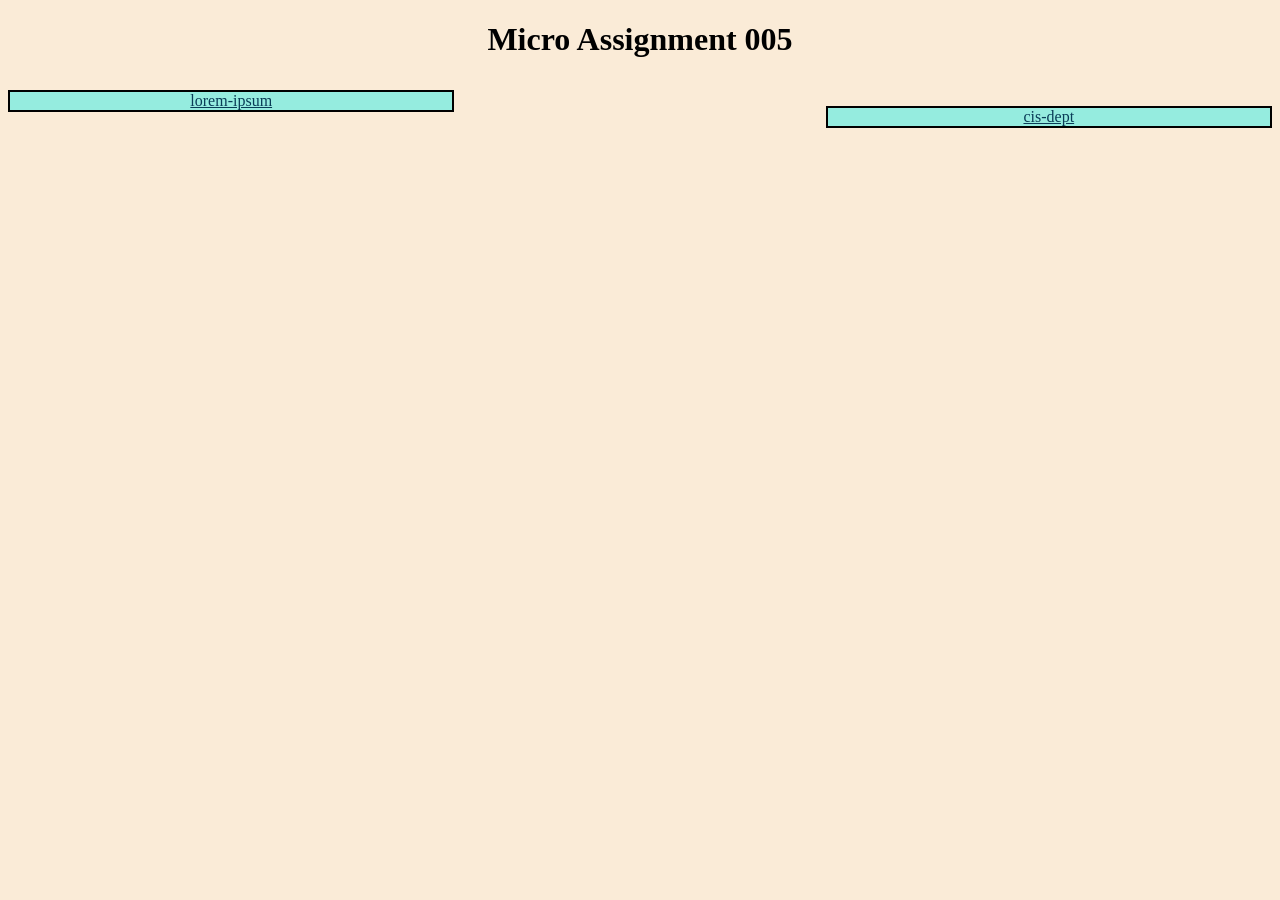
<file: index.html>
<!DOCTYPE html>
<html lang="en">
<head>
    <meta charset="UTF-8">
    <meta name="viewport" content="width=device-width, initial-scale=1.0">
    <link rel="stylesheet" href="css/styles.css">
    <title>CIS155 | Micro Assignment 005</title>
</head>
<body>
    <h1>Micro Assignment 005</h1>
        <p class="cis-dept"><a href="cis-dept.html">cis-dept</a></p>
        <p class="lorem-ipsum"><a href="loremipsum.html">lorem-ipsum</a></p>    
</body>
</html>
</file>
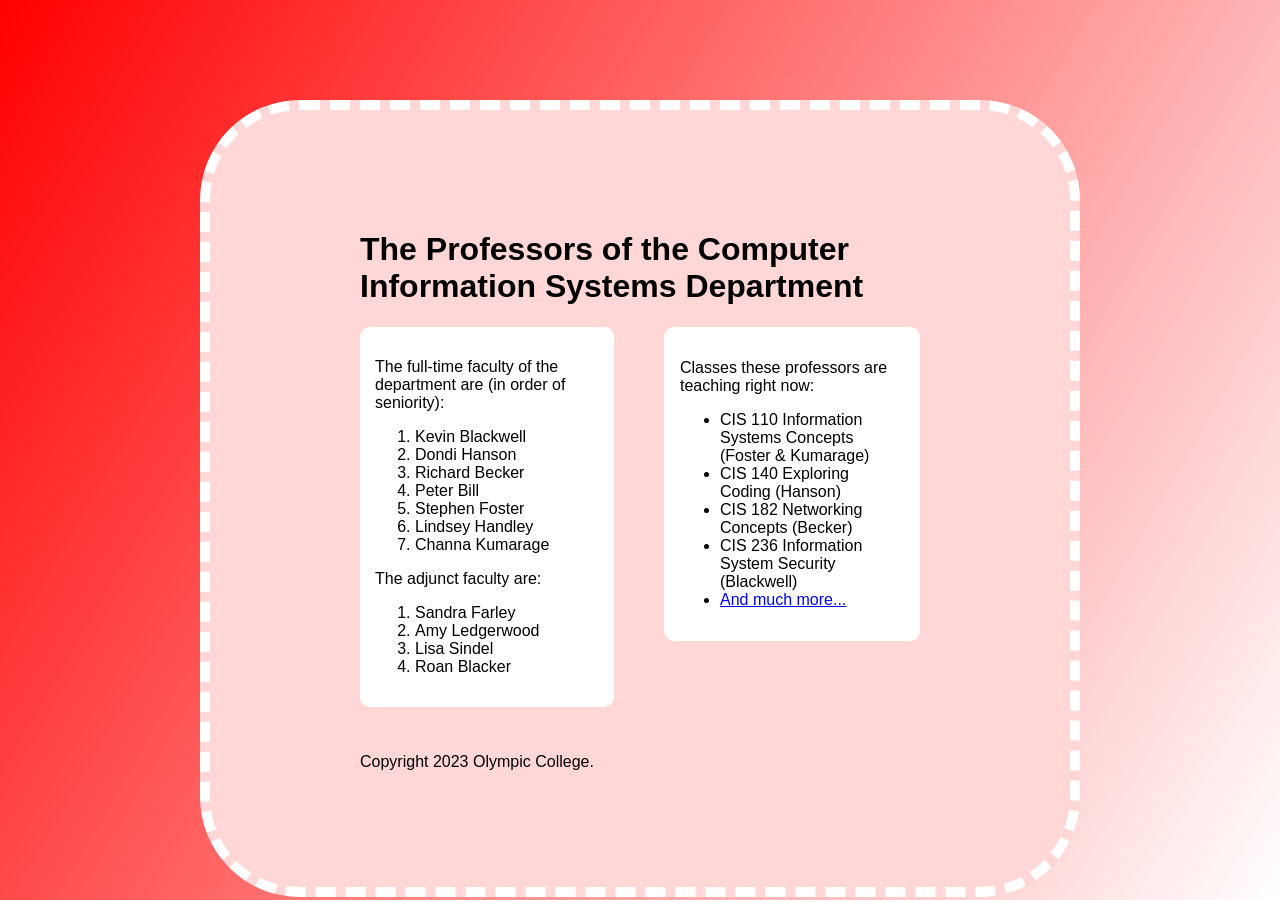
<file: cis-dept.html>
<!DOCTYPE html>
<html lang="en">
  <head>
    <meta charset="utf-8" />
    <title>Professors of the CIS Department</title>
    <link rel="shortcut icon" href="images/favicon.ico" />
    <link rel="stylesheet" href="css/cis-dept.css" />
  </head>
  <body>
    <header>
      <h1>The Professors of the Computer Information Systems Department</h1>
    </header>
    <main>
      <p>The full-time faculty of the department are (in order of seniority):</p>
      <ol>
        <li>Kevin Blackwell</li>
        <li>Dondi Hanson</li>
        <li>Richard Becker</li>
        <li>Peter Bill</li>
        <li>Stephen Foster</li>
        <li>Lindsey Handley</li>
        <li>Channa Kumarage</li>
      </ol>
      <p>The adjunct faculty are:</p>
      <ol>
        <li>Sandra Farley</li>
        <li>Amy Ledgerwood</li>
        <li>Lisa Sindel</li>
        <li>Roan Blacker</li>
      </ol>
    </main>
    <aside>
      <p>Classes these professors are teaching right now:</p>
      <ul>
        <li>CIS 110 Information Systems Concepts (Foster & Kumarage)</li>
        <li>CIS 140 Exploring Coding (Hanson)</li>
        <li>CIS 182 Networking Concepts (Becker)</li>
        <li>CIS 236 Information System Security (Blackwell)</li>
        <li><a href="https://www.olympic.edu/">And much more...</a></li>
      </ul>
    </aside>
    <footer>
      <p>Copyright 2023 Olympic College.</p>
    </footer>
  </body>
</html>
</file>
<file: css/styles.css>
body {
    background-color: antiquewhite;
}
p {
    border: black 2px solid;
    width: 35%;
    text-align:center;
    background-color: rgb(149, 236, 223);
}
h1 {
    text-align: center;
    padding-bottom: 1rem;
    margin-bottom: 1rem;
}
.cis-dept {
    float: right;
}

.lorem-ispum {
    float: left;
}

a[href] {
    color: rgb(10, 60, 87);
}
a[href]:hover {
    color: rgb(134, 12, 179);
}
</file>
<file: css/cis-dept.css>
:root {
  height: 100%;
  font-family:Arial, Helvetica, sans-serif;
  background: linear-gradient(120deg, red 0%, white 100%);
}

body {
  background-color: #ffd7d7;
  padding: 100px 150px 100px;
  margin: 100px 200px 100px;
  border: 10px dashed white;
  border-radius: 100px;
}

main {
  padding: 15px;
  float: left;
}

aside {
  padding: 15px;
  float: right;
}

main, aside {
    background-color: white;
    border-radius: 10px;
    width: 40%;
}
aside {
    padding: 1rem;
}
footer{
    clear: both;
    padding-top: 30px;
}
</file>
